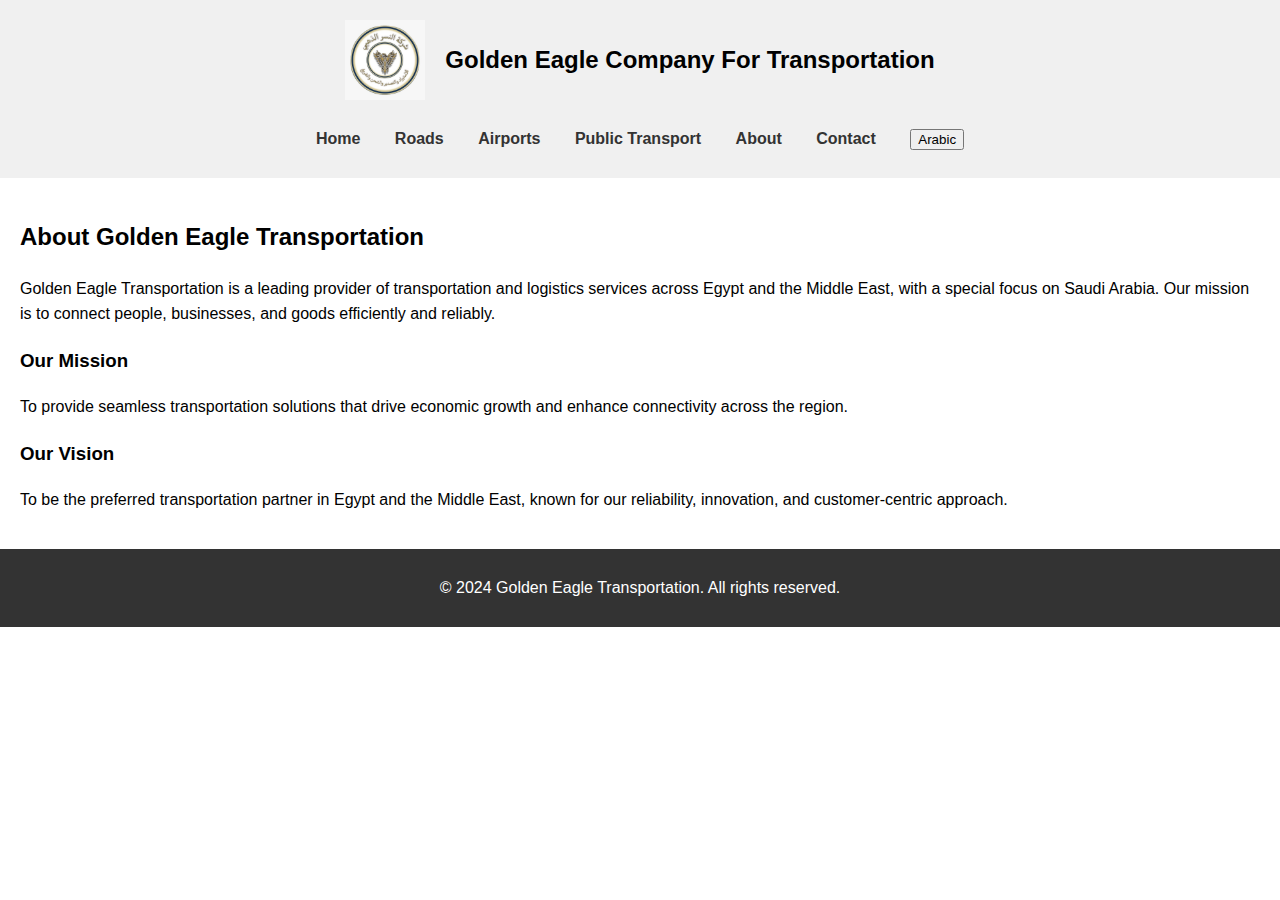
<file: about.html>
<!DOCTYPE html>
<html lang="en">
<head>
    <meta charset="UTF-8">
    <meta name="viewport" content="width=device-width, initial-scale=1.0">
    <title>About Golden Eagle Transportation</title>
    <link rel="stylesheet" href="style.css">
    <link rel="stylesheet" href="https://cdnjs.cloudflare.com/ajax/libs/font-awesome/6.0.0/css/all.min.css">
</head>
<body>
    <header>
        <div class="company-header">
            <img src="NewLogo.jpeg" alt="Golden Eagle Company Logo" class="company-logo">
            <h1 class="company-name" id="companyName">Golden Eagle Company For Transportation</h1>
        </div>
        <nav aria-label="Main Navigation">
            <ul>
                <li><a href="index.html" class="english">Home</a><a href="index.html" class="arabic">الرئيسية</a></li>
                <li><a href="roads.html" class="english">Roads</a><a href="roads.html" class="arabic">الطرق</a></li>
                <li><a href="airports.html" class="english">Airports</a><a href="airports.html" class="arabic">المطارات</a></li>
                <li><a href="public_transport.html" class="english">Public Transport</a><a href="public_transport.html" class="arabic">النقل العام</a></li>
                <li><a href="about.html" class="english">About</a><a href="about.html" class="arabic">حول</a></li>
                <li><a href="contact.html" class="english">Contact</a><a href="contact.html" class="arabic">اتصل بنا</a></li>
                <li><button id="langToggle" aria-label="Toggle language" aria-pressed="false">Arabic</button></li>
            </ul>
        </nav>
    </header>
    <main>
        <section class="about-details english">
            <h2>About Golden Eagle Transportation</h2>
            <p>Golden Eagle Transportation is a leading provider of transportation and logistics services across Egypt and the Middle East, with a special focus on Saudi Arabia. Our mission is to connect people, businesses, and goods efficiently and reliably.</p>
            <h3>Our Mission</h3>
            <p>To provide seamless transportation solutions that drive economic growth and enhance connectivity across the region.</p>
            <h3>Our Vision</h3>
            <p>To be the preferred transportation partner in Egypt and the Middle East, known for our reliability, innovation, and customer-centric approach.</p>
        </section>
        <section class="about-details arabic" lang="ar" dir="rtl">
            <h2>حول جولدن إيجل للنقل</h2>
            <p>جولدن إيجل للنقل هي شركة رائدة في تقديم خدمات النقل والخدمات اللوجستية في مصر والشرق الأوسط، مع تركيز خاص على المملكة العربية السعودية. مهمتنا هي ربط الناس والشركات والبضائع بكفاءة وموثوقية.</p>
            <h3>مهمتنا</h3>
            <p>تقديم حلول نقل سلسة تعزز النمو الاقتصادي وتعزز الاتصال في جميع أنحاء المنطقة.</p>
            <h3>رؤيتنا</h3>
            <p>أن نكون الشريك المفضل في النقل في مصر والشرق الأوسط، معروفين بموثوقيتنا وابتكارنا ونهجنا المرتكز على العملاء.</p>
        </section>
    </main>
    <footer>
        <p class="english">&copy; 2024 Golden Eagle Transportation. All rights reserved.</p>
        <p class="arabic" lang="ar" dir="rtl">&copy; 2024 جولدن إيجل للنقل. جميع الحقوق محفوظة.</p>
    </footer>
    <script src="script.js"></script>
</body>
</html>
</file>
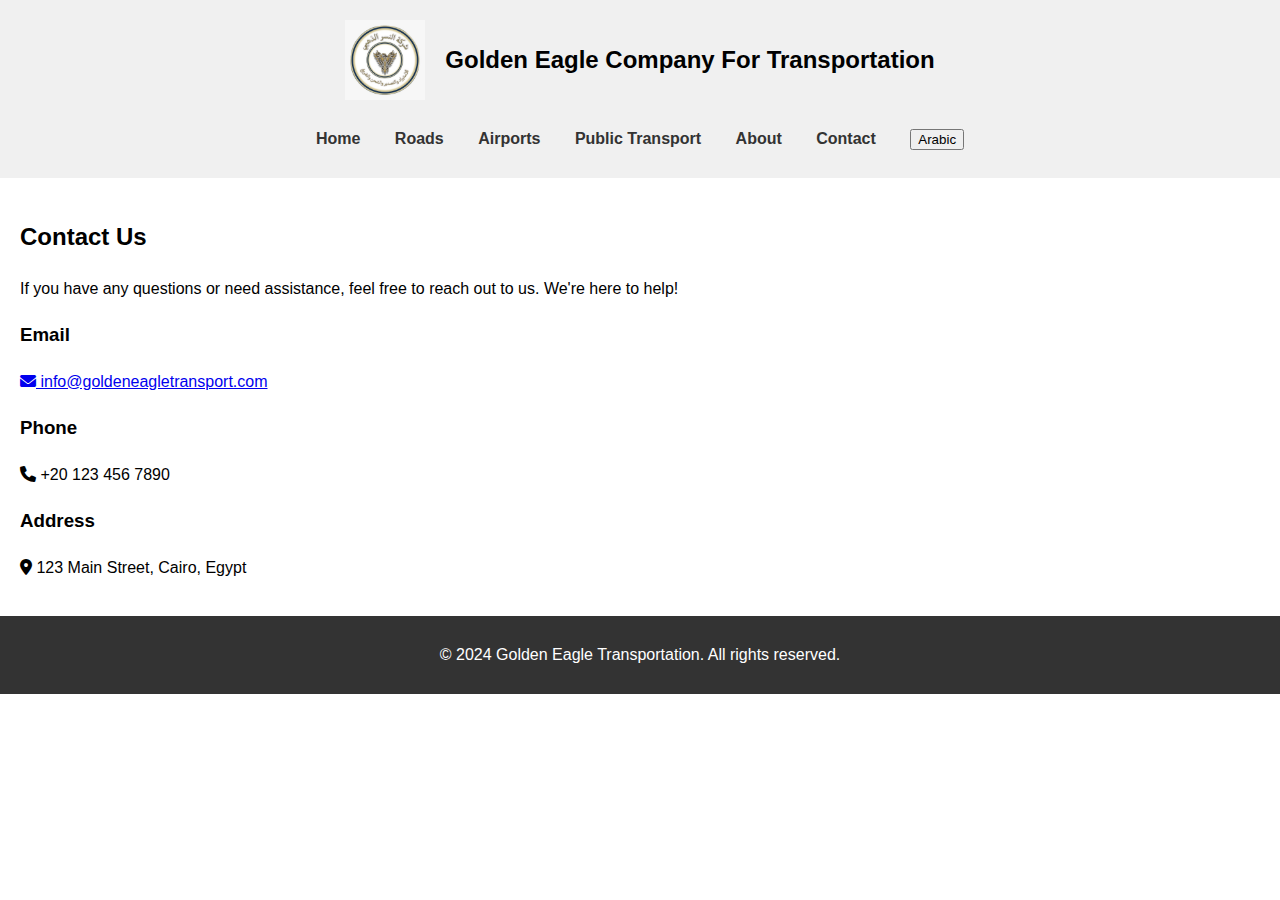
<file: contact.html>
<!DOCTYPE html>
<html lang="en">
<head>
    <meta charset="UTF-8">
    <meta name="viewport" content="width=device-width, initial-scale=1.0">
    <title>Contact - Golden Eagle Transportation</title>
    <link rel="stylesheet" href="style.css">
    <link rel="stylesheet" href="https://cdnjs.cloudflare.com/ajax/libs/font-awesome/6.0.0/css/all.min.css">
</head>
<body>
    <header>
        <div class="company-header">
            <img src="NewLogo.jpeg" alt="Golden Eagle Company Logo" class="company-logo">
            <h1 class="company-name" id="companyName">Golden Eagle Company For Transportation</h1>
        </div>
        <nav aria-label="Main Navigation">
            <ul>
                <li><a href="index.html" class="english">Home</a><a href="index.html" class="arabic">الرئيسية</a></li>
                <li><a href="roads.html" class="english">Roads</a><a href="roads.html" class="arabic">الطرق</a></li>
                <li><a href="airports.html" class="english">Airports</a><a href="airports.html" class="arabic">المطارات</a></li>
                <li><a href="public_transport.html" class="english">Public Transport</a><a href="public_transport.html" class="arabic">النقل العام</a></li>
                <li><a href="about.html" class="english">About</a><a href="about.html" class="arabic">حول</a></li>
                <li><a href="contact.html" class="english">Contact</a><a href="contact.html" class="arabic">اتصل بنا</a></li>
                <li><button id="langToggle" aria-label="Toggle language" aria-pressed="false">Arabic</button></li>
            </ul>
        </nav>
    </header>
    <main>
        <section class="english">
            <h2>Contact Us</h2>
            <p>If you have any questions or need assistance, feel free to reach out to us. We're here to help!</p>
            <h3>Email</h3>
            <p><a href="mailto:info@goldeneagletransport.com"><i class="fas fa-envelope"></i> info@goldeneagletransport.com</a></p>
            <h3>Phone</h3>
            <p><i class="fas fa-phone"></i> +20 123 456 7890</p>
            <h3>Address</h3>
            <p><i class="fas fa-map-marker-alt"></i> 123 Main Street, Cairo, Egypt</p>
        </section>
        <section class="arabic" lang="ar" dir="rtl">
            <h2>اتصل بنا</h2>
            <p>إذا كان لديك أي أسئلة أو تحتاج إلى مساعدة، فلا تتردد في التواصل معنا. نحن هنا لمساعدتك!</p>
            <h3>البريد الإلكتروني</h3>
            <p><a href="mailto:info@goldeneagletransport.com"><i class="fas fa-envelope"></i> info@goldeneagletransport.com</a></p>
            <h3>الهاتف</h3>
            <p><i class="fas fa-phone"></i> +20 123 456 7890</p>
            <h3>العنوان</h3>
            <p><i class="fas fa-map-marker-alt"></i> 123 الشارع الرئيسي، القاهرة، مصر</p>
        </section>
    </main>
    <footer>
        <p class="english">&copy; 2024 Golden Eagle Transportation. All rights reserved.</p>
        <p class="arabic" lang="ar" dir="rtl">&copy; 2024 جولدن إيجل للنقل. جميع الحقوق محفوظة.</p>
    </footer>
    <script src="script.js"></script>
</body>
</html>
</file>
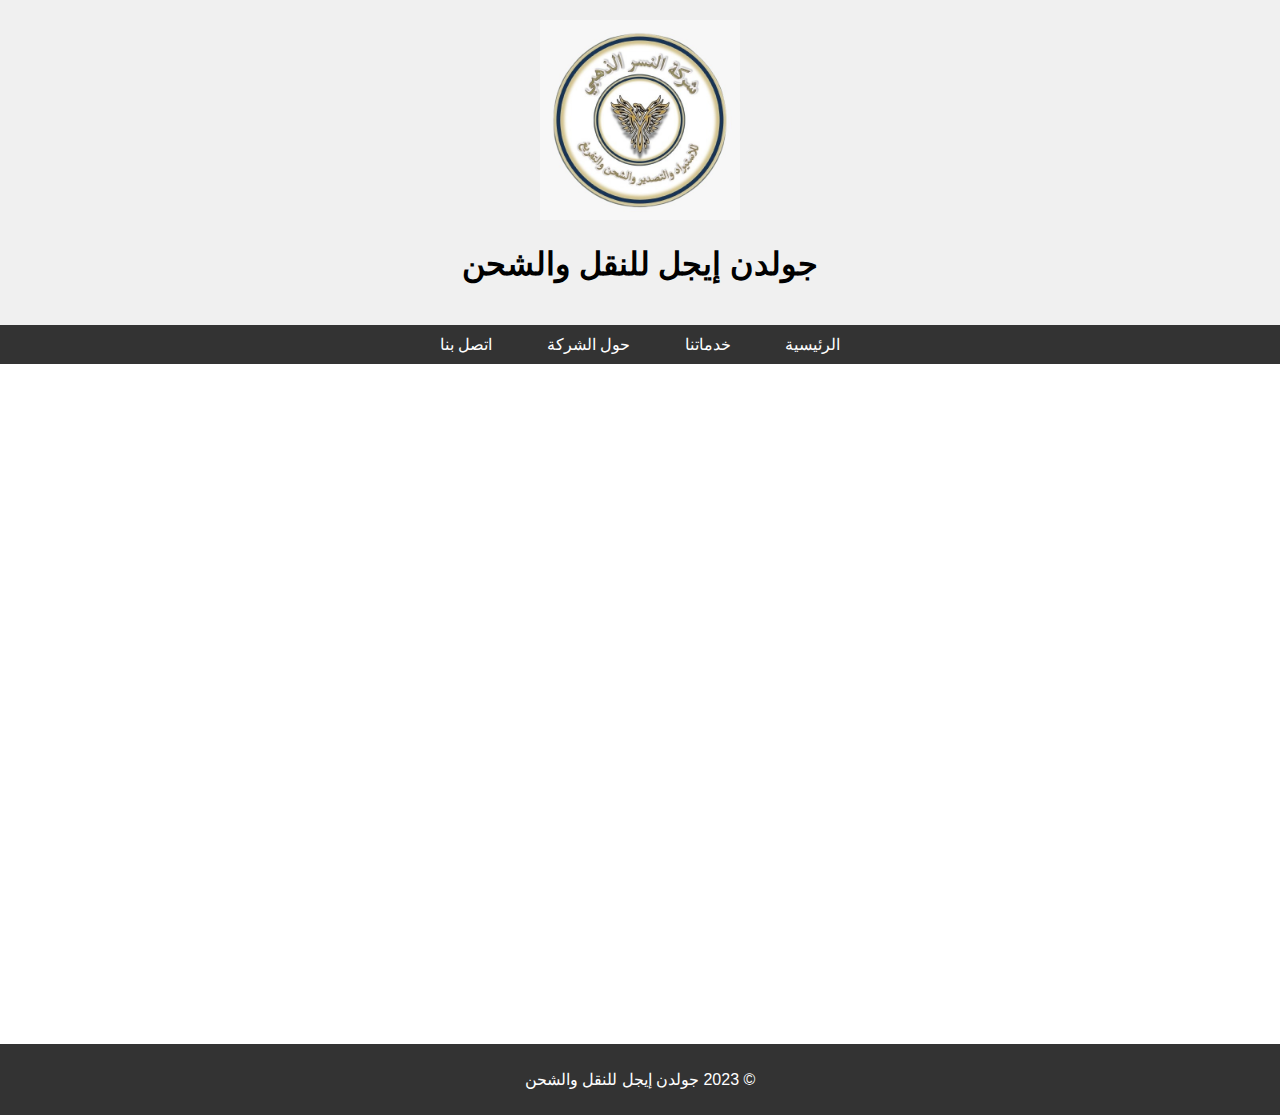
<file: test.html>
<!DOCTYPE html>
<html lang="ar" dir="rtl">
<head>
    <meta charset="UTF-8">
    <meta name="viewport" content="width=device-width, initial-scale=1.0">
    <title>جولدن إيجل للنقل والشحن</title>
    <style>
        body {
            font-family: sans-serif;
            margin: 0;
            padding: 0;
        }
        header {
            background-color: #f0f0f0;
            padding: 20px;
            text-align: center;
        }
        .logo {
            max-width: 200px;
            height: auto;
        }
        nav {
            background-color: #333;
            color: white;
            padding: 10px;
        }
        nav ul {
            list-style: none;
            margin: 0;
            padding: 0;
            text-align: center;
        }
        nav li {
            display: inline;
            margin: 0 15px;
        }
        nav a {
            color: white;
            text-decoration: none;
            padding: 5px 10px;
        }
        .container {
            padding: 20px;
            text-align: center;
        }
        .data-studio-embed {
            width: 100%; /* Make it responsive */
            max-width: 800px; /* Limit maximum width */
            height: 600px;
            margin: 20px auto;
        }
        footer {
            background-color: #333;
            color: white;
            padding: 10px;
            text-align: center;
        }

        /* Responsive adjustments */
        @media (max-width: 768px) {
            nav li {
                display: block; /* Stack navigation items on smaller screens */
                margin: 10px 0;
            }
            .data-studio-embed {
                height: 400px; /* Adjust embed height on smaller screens */
            }
        }
    </style>
</head>
<body>

    <header>
        <img class="logo" src="NewLogo.jpeg" alt="شعار جولدن إيجل">
        <h1>جولدن إيجل للنقل والشحن</h1>
    </header>

    <nav aria-label="Main Navigation">
        <ul>
            <li><a href="#" aria-label="الرئيسية">الرئيسية</a></li>
            <li><a href="#" aria-label="خدماتنا">خدماتنا</a></li>
            <li><a href="#" aria-label="حول الشركة">حول الشركة</a></li>
            <li><a href="#" aria-label="اتصل بنا">اتصل بنا</a></li>
        </ul>
    </nav>

    <div class="container">
        <div class="data-studio-embed">
            <iframe width="100%" height="100%" src="https://lookerstudio.google.com/u/0/reporting/6e2d72f8-0210-40b7-8b67-c1a32f482268/page/WpQiE" frameborder="0" style="border:0" allowfullscreen aria-label="تقرير جوجل ستوديو"></iframe>
        </div>
    </div>

    <footer>
        <p>&copy; 2023 جولدن إيجل للنقل والشحن</p>
    </footer>

</body>
</html>
</file>
<file: style.css>
body {
    font-family: sans-serif;
    margin: 0;
    padding: 0;
    line-height: 1.6;
}

header {
    background-color: #f0f0f0;
    padding: 10px 0;
}

nav ul {
    list-style: none;
    text-align: center;
    padding: 0;
}

nav ul li {
    display: inline;
    margin: 0 15px;
}

nav a {
    text-decoration: none;
    color: #333;
    font-weight: bold;
}

main {
    padding: 20px;
}

footer {
    background-color: #333;
    color: white;
    text-align: center;
    padding: 10px 0;
    position: sticky;
    bottom: 0;
    width: 100%;
}

.company-header {
    display: flex;
    align-items: center;
    justify-content: center;
    padding: 10px;
}

.company-logo {
    max-height: 80px;
    margin-right: 20px;
}

.company-name {
    margin: 0;
    font-size: 1.5rem;
}

.highlights {
    display: flex;
    justify-content: space-around;
    margin-top: 20px;
}

.transport-mode {
    text-align: center;
    max-width: 300px;
}

.transport-mode img {
    max-width: 100px;
    height: auto;
}

.arabic {
    display: none;
    text-align: right;
    direction: rtl;
}

/* Map Section */
.map-section {
    margin-top: 40px;
    padding: 20px;
    background-color: #f9f9f9;
    border-top: 1px solid #ddd;
    border-bottom: 1px solid #ddd;
}

#map {
    border-radius: 8px;
    box-shadow: 0 4px 8px rgba(0, 0, 0, 0.1);
    height: 400px;
    width: 100%;
}

/* Data Studio Section */
.data-studio-section {
    margin-top: 40px;
    padding: 20px;
    background-color: #f9f9f9;
    border-top: 1px solid #ddd;
    border-bottom: 1px solid #ddd;
}

.data-studio-embed {
    width: 100%;
    max-width: 1000px;
    height: 600px;
    margin: 20px auto;
    border-radius: 8px;
    box-shadow: 0 4px 8px rgba(0, 0, 0, 0.1);
    overflow: hidden;
}

/* Responsive Design Adjustments */
@media (max-width: 768px) {
    .highlights {
        flex-direction: column;
        align-items: center;
    }

    .transport-mode {
        margin-bottom: 20px;
    }

    nav ul li {
        display: block;
        margin: 10px 0;
    }

    #map {
        height: 300px; /* Adjust map height for smaller screens */
    }

    .data-studio-embed {
        height: 400px; /* Adjust Data Studio height for smaller screens */
    }
}

@media (max-width: 480px) {
    .company-name {
        font-size: 1.2rem;
    }

    .transport-mode img {
        max-width: 80px;
    }

    #map {
        height: 250px; /* Further adjust map height for very small screens */
    }

    .data-studio-embed {
        height: 300px; /* Further adjust Data Studio height for very small screens */
    }
}
</file>
